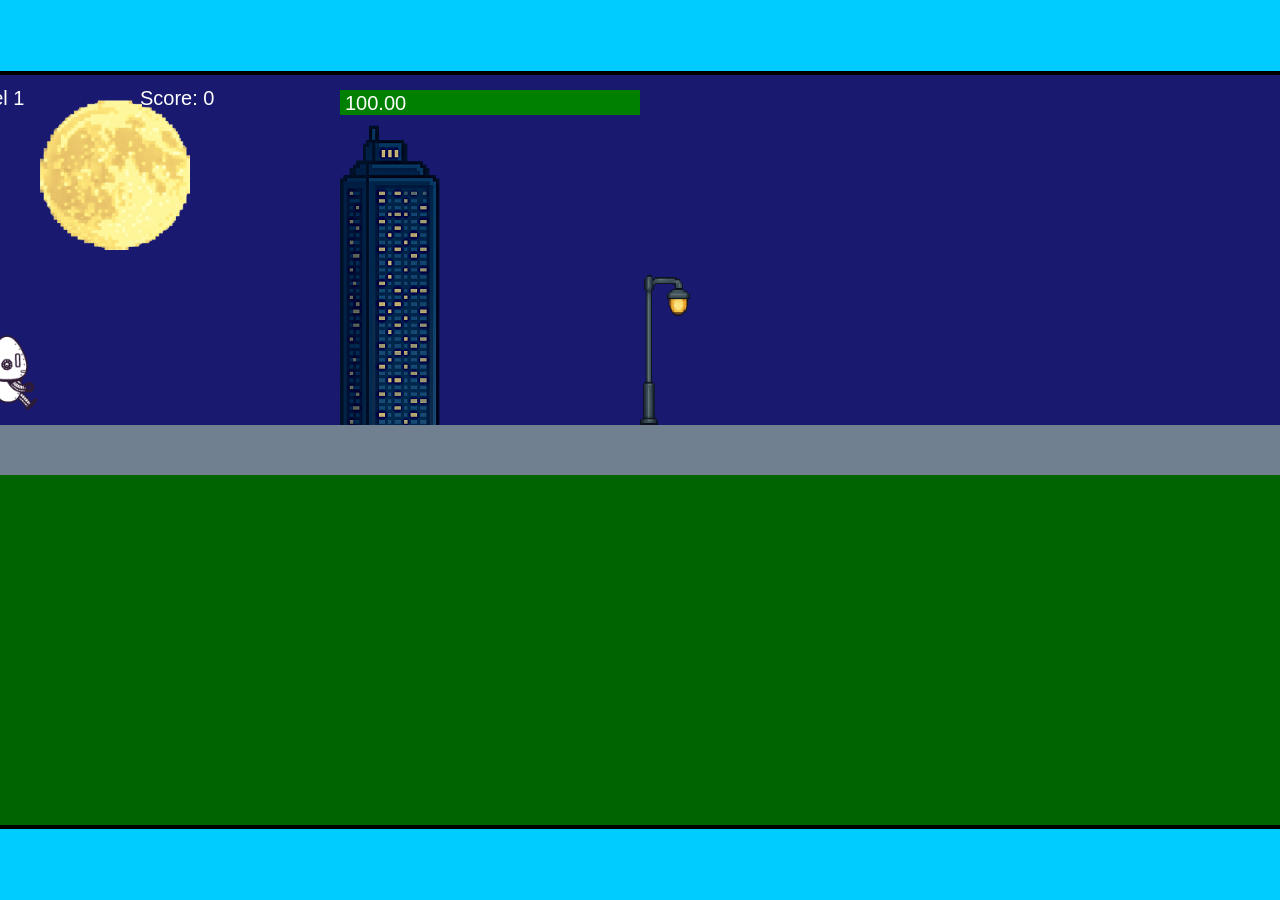
<file: fsd-projects/runtime/index.html>
<!DOCTYPE html>
<html lang="en">
  <head>
    <meta charset="UTF-8" />
    <meta name="viewport" content="width=device-width, initial-scale=1.0" />
    <title>Runtime Neo</title>
    <link rel="stylesheet" href="runtime.css" />
    <script src="https://code.jquery.com/jquery-3.1.0.js"></script>
    <script src="setup.js"></script>
    <script src="levels.js"></script>
    <script src="scenery.js"></script>
    <script src="student.js"></script>
    <script src="main.js"></script>
  </head>
  <body id="body">
    <canvas id="gameCanvas" width="1400" height="750"></canvas>
    <img id="player" src="images/halle.png" />
    <img id="projectile" src="images/projectile.png" />
    <img id="basicPlatform" src="images/interactable/basicPlatform.png" />
    <img id="spikes" src="images/interactable/spikes.png" />
    <img id="bug" src="images/interactable/bug.png" />
    <img id="healthUp" src="images/interactable/healthUp.png" />
    <img id="flag" src="images/interactable/flag.png" />
    <img id="moon" src="images/backgrounds/moon.png" />
    <img id="building" src="images/backgrounds/building.png" />
    <img id="lamp" src="images/backgrounds/lamp.png" />
  </body>
</html>
</file>
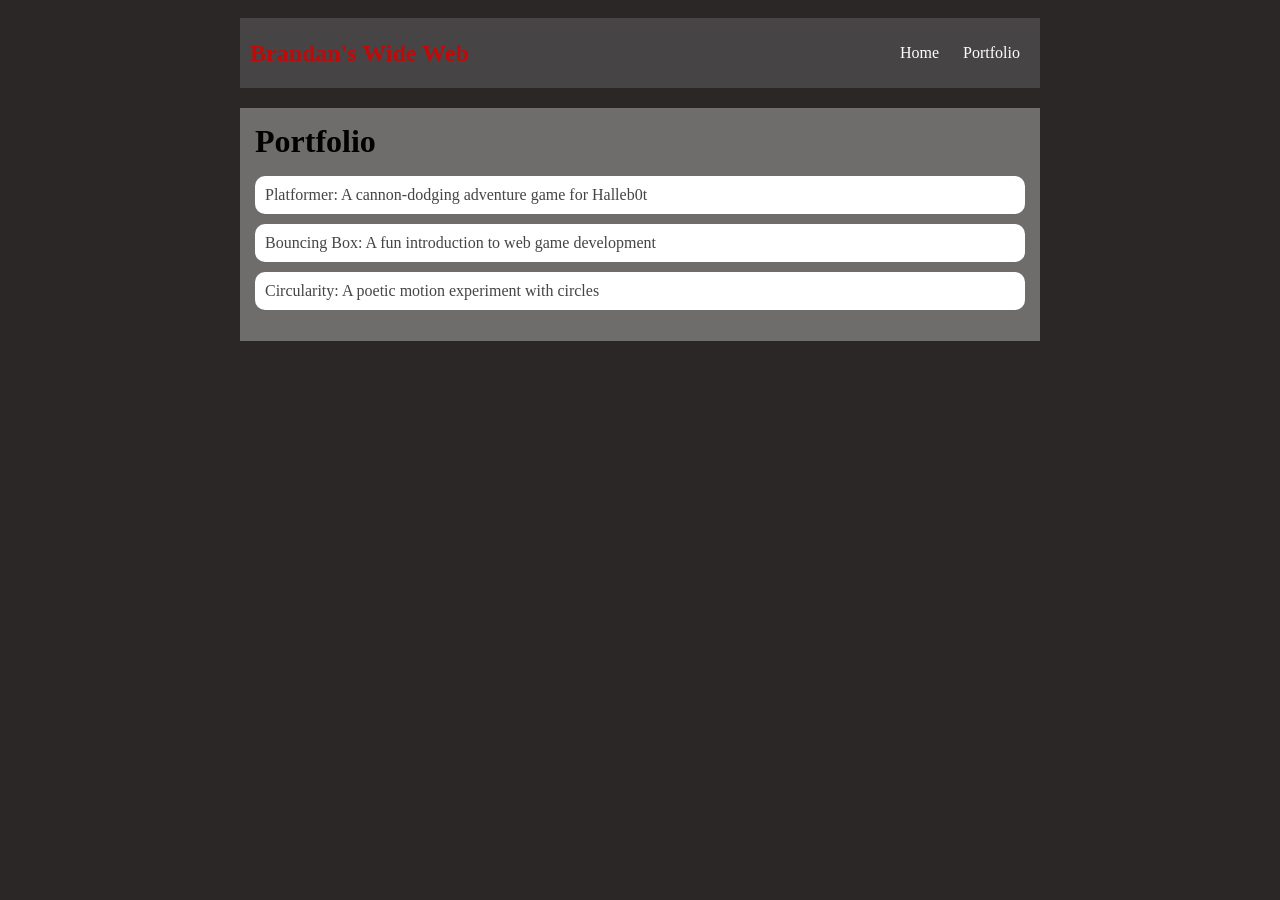
<file: portfolio.html>
<!DOCTYPE html>
<html>
  <head>
    <title>Brandan's Website</title>
    <link rel="stylesheet" href="style.css" />
  </head>

  <body>
    <!-- All content goes here -->
    <div id="all-contents">
     <nav>
       <h1>Brandan's Wide Web</h1>
       <ul id="nav ul">
         <li class="nav-li">
            <a href="index.html">Home</a>
         </li>
         <li class="nav-li">
            <a href="portfolio.html">Portfolio</a>
         </li>
        </ul>
     </nav>
     <main>
        <div class="content">
         <h1>Portfolio</h1> 
          <ul id="portfolio">
            <li>
             <a href="fsd-projects/platformer/">Platformer: A cannon-dodging adventure game for Halleb0t</a>
            </li>
            <li>
             <a href="fsd-projects/bouncing-box/">Bouncing Box: A fun introduction to web game development</a>
            </li>
            <li>
              <a href="fsd-projects/circularity/">Circularity: A poetic motion experiment with circles</a>
            </li>
          </ul>
        </div>
     </main>
    </div>
  </body>
</html>
</file>
<file: fsd-projects/runtime/runtime.css>
/* runtime.css */
/* Styles for Runtime Neo auto-runner game */

img {
  display: none;
}

#gameCanvas {
  position: absolute;
  border: 4px solid #000;
  top: 50%;
  left: 50%;
  transform: translate(-50%, -50%);
}

body {
  margin: 0;
  background-color: #00ccff;
  font-family: Arial, sans-serif;
  text-align: center;
  overflow: hidden;
}
</file>
<file: style.css>
body {
    background: rgb(43, 39, 39);
    color: rgb(0, 0, 0);
    padding: 10px;
    font-family: Century,Gothic;
    background-image: url("https://tcrf.net/images/thumb/b/bb/Xbox-ShadowtheHedgehog-TitleBgUnused-1.png/300px-Xbox-ShadowtheHedgehog-TitleBgUnused-1.png")
}

#all-contents {
    max-width: 800px;
    margin: auto;
}

/* navigation menu */
nav {
    background: #464444;
    margin: 0 auto;
    display: flex;
    padding: 10px;
    margin-bottom: 20px;
    border:solid
    border
    }

h1 {
    display: flex;
    align-items: center;
    color: rgba(212, 0, 0, 0.854);
    flex: 1;
    margin: 0;
}

#nav-ul {
    list-style-type: none;
    margin: 0;
    padding: 0;
    display: flex;
    border-radius: 15px;
}

.nav-li {
    display: inline-block;
    padding: 0 10px;
}

a {
    text-decoration: none;
    color: #fff;
}

/* main container area beneath menu */
main {
    background: rgb(110, 109, 107);
    display: flex;
    margin-top: 20px;
}

.sidebar {
    margin-right: 25px;
    padding: 10px;
}

.sidebar-img {
    width: 200px;
}

.content {
    flex: 1;
    padding: 15px;
}

/* interests section styles */
#interests {
    border: 4px silver ridge;
    padding: 8px;
    margin-top: 20px;
}

h2, h3 {
    margin: 0px;
}
/* Portfolio styles */
.content h1 {
  color: black;
}

#portfolio {
  list-style-type: none;
  padding-left: 0;
}

#portfolio li {
  background: #fff;
  padding: 10px;
  border-radius: 10px;
  margin-bottom: 10px;
}

#portfolio li:hover {
  background: #eee;
}

#portfolio a {
  text-decoration: none;
  color: #454545;
}
/* responsive web design */
@media screen and (min-width: 120px) and (max-width: 1080px) {
  main {
    height: 100ch;
    zoom: 1.5;
    display: grid;
  }

  h1 {
    font-size: 44px;
  }

  h2 {
    font-size: 42px;
  }

  h3 {
    font-size: 36px;
  }

  #all-contents {
    height: 100ch;
    margin: none;
  }

  a {
    font-size: 42px;
  }

  .sidebar {
    margin-right: 0px;
    justify-content: center;
    align-items: center;
  }

  .sidebar-img {
    width: 100%;
  }

  p,
  li {
    font-size: 24px;
  }

  .content {
    align-content: center;
    justify-content: center;
  }
}
</file>
